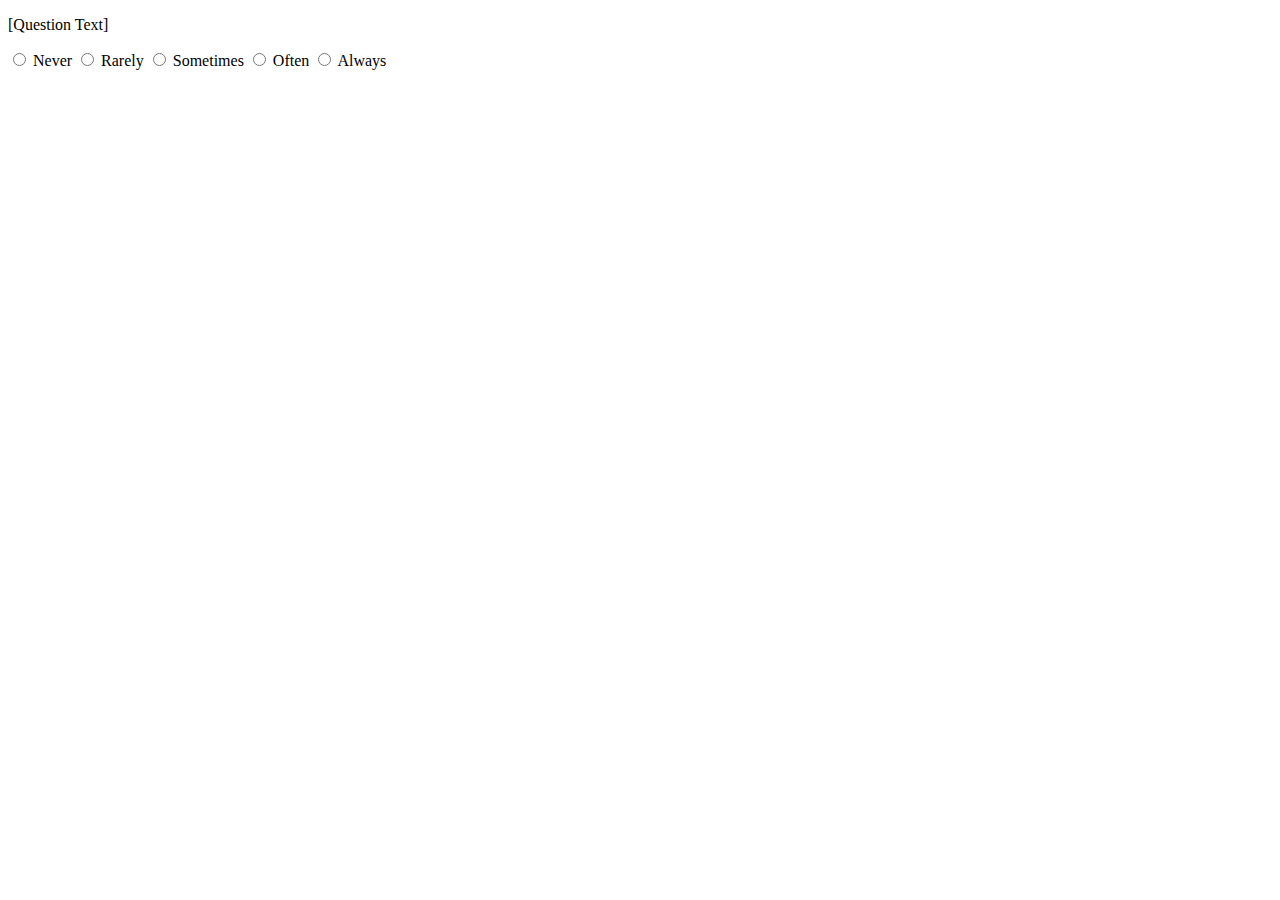
<file: components/form/form.html>
<!DOCTYPE html>
<html lang="en">
<head>
    <meta charset="UTF-8">
    <meta name="viewport" content="width=device-width, initial-scale=1.0">
    <title>Form</title>
</head>
<body>
    <!-- Form Component -->
    <div class="form-component">
        <p class="form-question">[Question Text]</p>
        <div class="form-options">
            <label>
                <input type="radio" name="question-1" value="1" />
                <span class="radio-label">Never</span>
            </label>
            <label>
                <input type="radio" name="question-1" value="2" />
                <span class="radio-label">Rarely</span>
            </label>
            <label>
                <input type="radio" name="question-1" value="3" />
                <span class="radio-label">Sometimes</span>
            </label>
            <label>
                <input type="radio" name="question-1" value="4" />
                <span class="radio-label">Often</span>
            </label>
            <label>
                <input type="radio" name="question-1" value="5" />
                <span class="radio-label">Always</span>
            </label>
        </div>
    </div>
</body>
</html>
</file>
